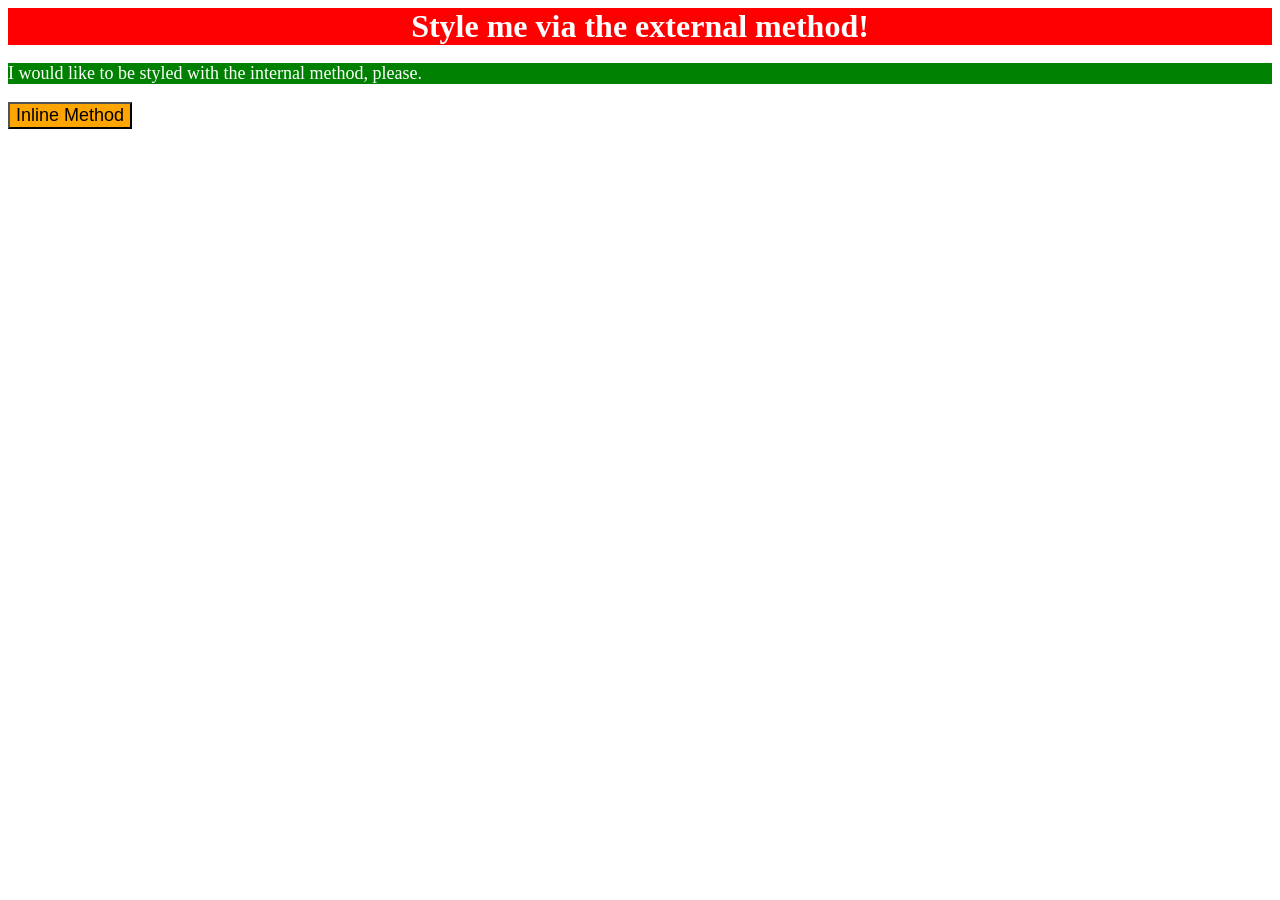
<file: foundations/intro-to-css/01-css-methods/index.html>
<!DOCTYPE html>
<html lang="en">
  <head>
    <meta charset="UTF-8">
    <meta http-equiv="X-UA-Compatible" content="IE=edge">
    <meta name="viewport" content="width=device-width, initial-scale=1.0">
    <title>Methods for Adding CSS</title>
    <link rel="stylesheet" href="style.css">
    <style>
      p {
        color: white;
        background-color: green;
        font-size: 18px;
      }
    </style>
  </head>
  <body>
    <div>Style me via the external method!</div>
    <p>I would like to be styled with the internal method, please.</p>
    <button style="background-color: orange; font-size: 18px;">Inline Method</button>
  </body>
</html>
</file>
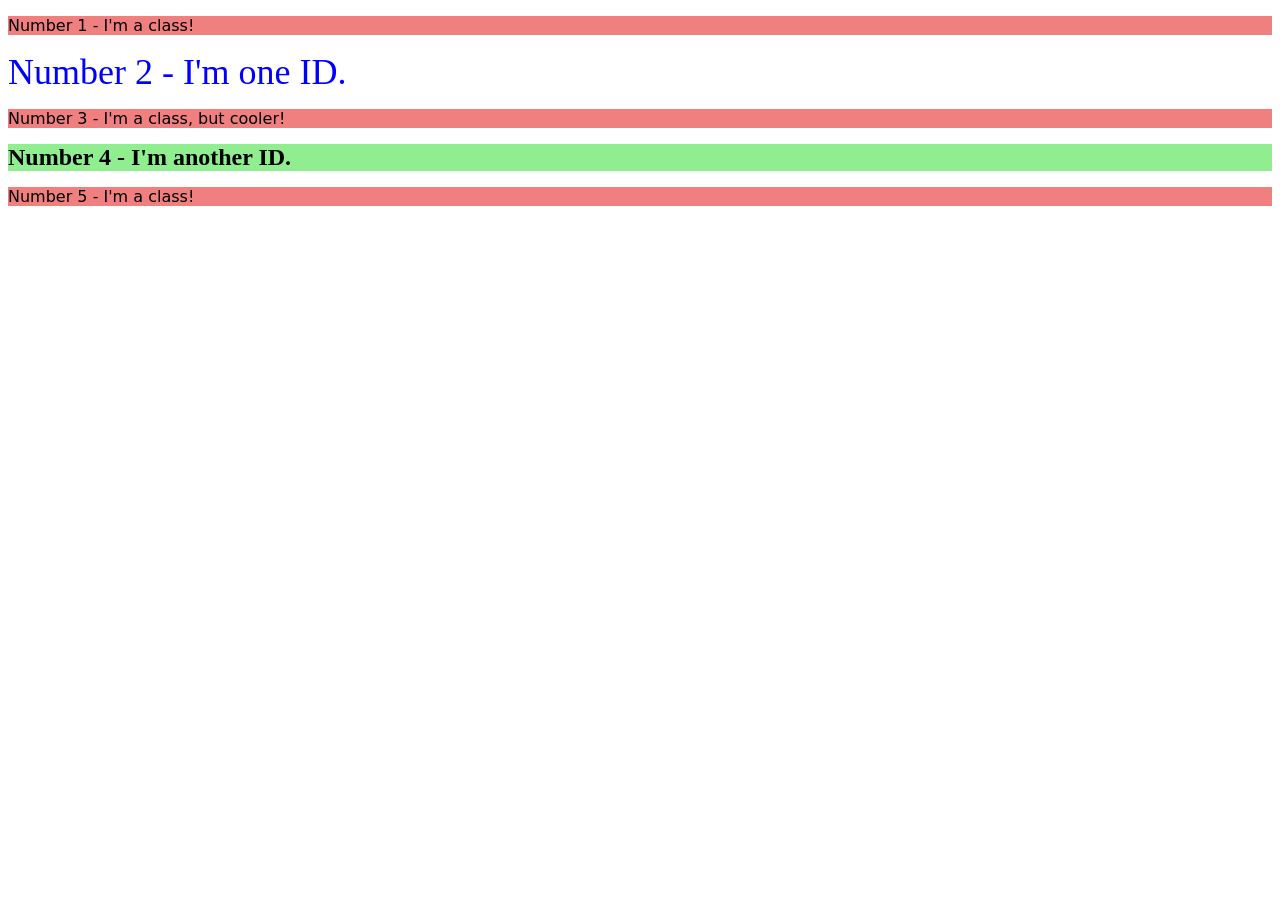
<file: foundations/intro-to-css/02-class-id-selectors/index.html>
<!DOCTYPE html>
<html lang="en">
  <head>
    <meta charset="UTF-8">
    <meta http-equiv="X-UA-Compatible" content="IE=edge">
    <meta name="viewport" content="width=device-width, initial-scale=1.0">
    <title>Class and ID Selectors</title>
    <link rel="stylesheet" href="style.css">
  </head>
  <body>
    <p class="odd">Number 1 - I'm a class!</p>
    <div id="two">Number 2 - I'm one ID.</div>
    <p class="odd adjust-font-size">Number 3 - I'm a class, but cooler!</p>
    <div class="four">Number 4 - I'm another ID.</div>
    <p class="odd">Number 5 - I'm a class!</p>
  </body>
</html>
</file>
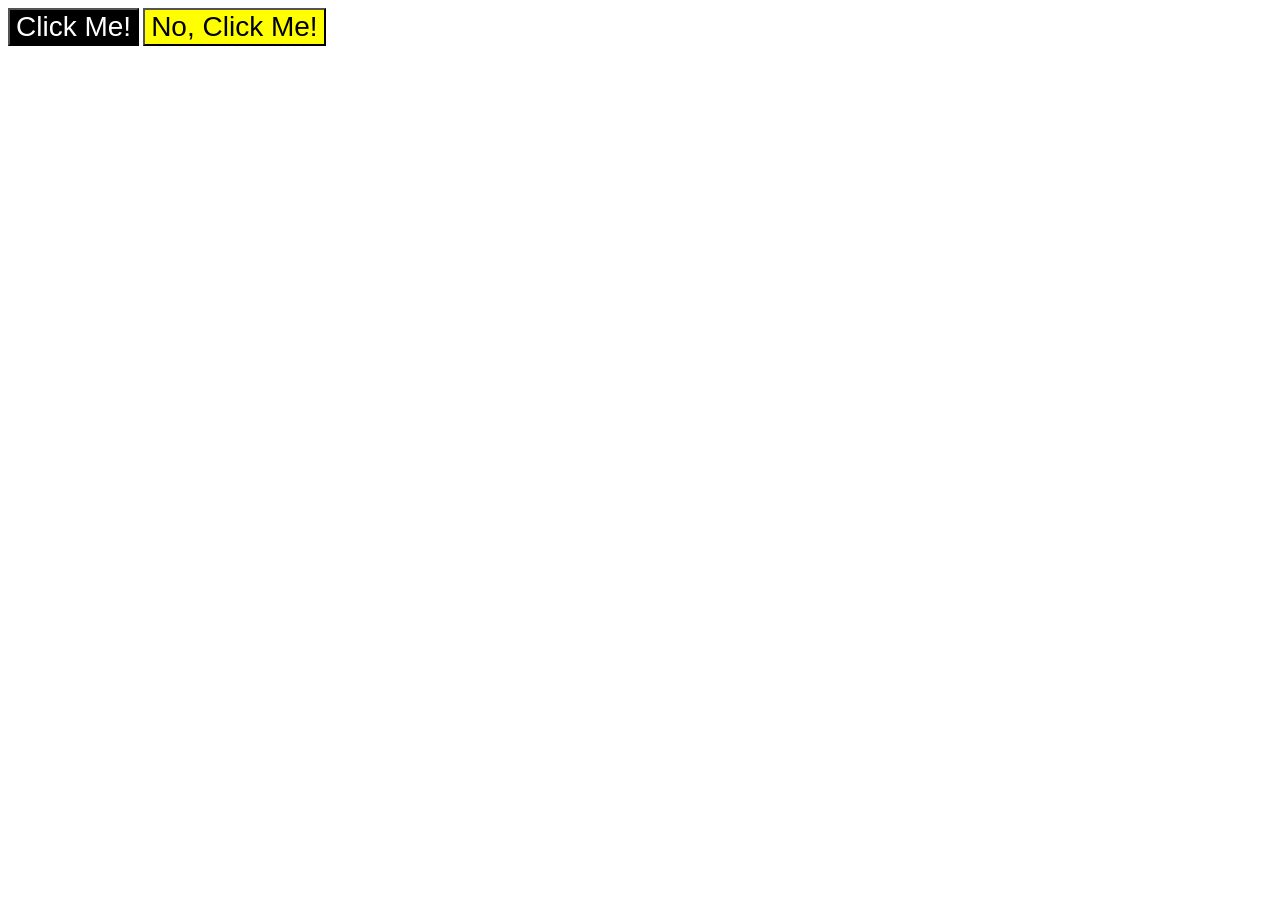
<file: foundations/intro-to-css/03-grouping-selectors/index.html>
<!DOCTYPE html>
<html lang="en">
  <head>
    <meta charset="UTF-8">
    <meta http-equiv="X-UA-Compatible" content="IE=edge">
    <meta name="viewport" content="width=device-width, initial-scale=1.0">
    <title>Grouping Selectors</title>
    <link rel="stylesheet" href="style.css">
  </head>
  <body>
    <button class="btn1 both">Click Me!</button>
    <button class="btn2 both">No, Click Me!</button>
  </body>
</html>
</file>
<file: foundations/intro-to-css/01-css-methods/style.css>
div {
    background-color: red;
    color: white;
    text-align: center;
    font-size: 32px;
    font-weight: bold;
}
</file>
<file: foundations/intro-to-css/02-class-id-selectors/style.css>
.odd {
    background-color: lightcoral;
    font-family: Verdana, "DejaVu sans", sans-serif;;
}

#two {
    color: blue;
    font-size: 36px;
}

.adjust_font_size {
    font-size: 24px;
}

.four {
    background-color: lightgreen;
    font-size: 24px;
    font-weight: bold;
}
</file>
<file: foundations/intro-to-css/03-grouping-selectors/style.css>
/* Add CSS Styling */

.btn1,
.btn2 {
    font-size: 28px;
    font-family: Helvetica, 'Times New Roman', sans-serif ;
}

.btn1 {
    background-color: black;
    color: white;
}

.btn2 {
    background-color: yellow;
}
</file>
